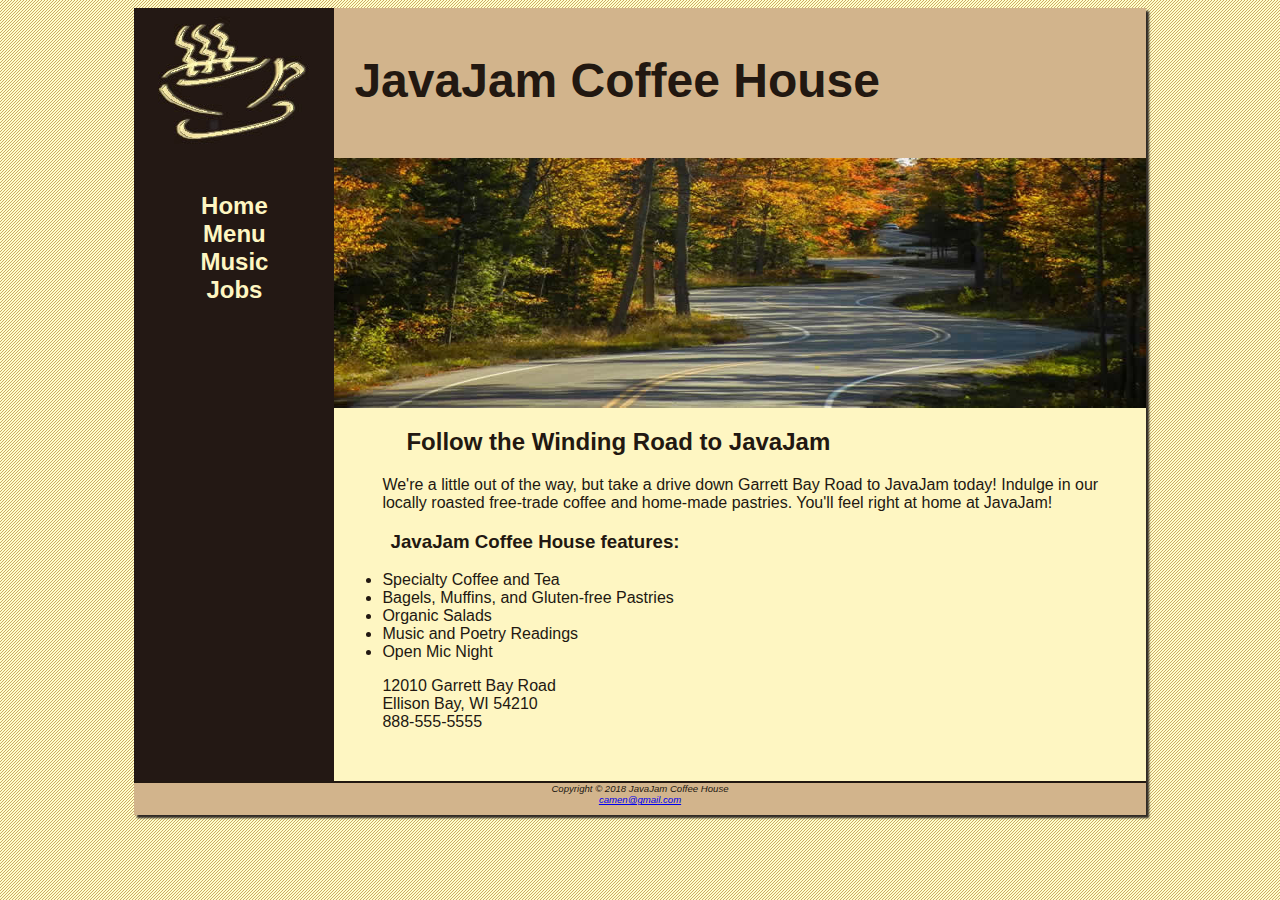
<file: index.html>
<html>
    <head>
        <title>
        JavaJam Coffee House Menu
        </title>
        <link rel="stylesheet" href="javajam.css">
    </head>
    <body>
        <div id="wrapper">
        <header>
            <h1>JavaJam Coffee House</h1>
            
        </header>
        <nav>
            <ul>
                <li><a href="index.html">Home</a></li>
                <li><a href="menu.html">Menu</a></li>
                <li><a href="music.html">Music</a></li>
                <li><a href="jobs.html">Jobs</a></li>
            </ul>   
        </nav>
        <main>
            <div id="heroroad"></div>
            <h2>Follow the Winding Road to JavaJam</h2>
            <p>We're a little out of the way, but take a drive down Garrett Bay Road to JavaJam
                today! Indulge in our locally roasted free-trade coffee and home-made pastries.
                You'll feel right at home at JavaJam!
            </p>
            <h3>JavaJam Coffee House features:</h3>
            <ul>
                <li>Specialty Coffee and Tea</li>
                <li>Bagels, Muffins, and Gluten-free Pastries</li>
                <li>Organic Salads</li>
                <li>Music and Poetry Readings</li>
                <li>Open Mic Night</li>
            </ul>
            <div>
                12010 Garrett Bay Road<br>
                Ellison Bay, WI 54210<br>
                888-555-5555
            </div>
            <br>
        </main>
        <footer>
            Copyright © 2018 JavaJam Coffee House<br>
            <a href="mailto:camen@gmail.com">camen@gmail.com</a>
        </footer> 
        </div>     
    </body>
</html>
</file>
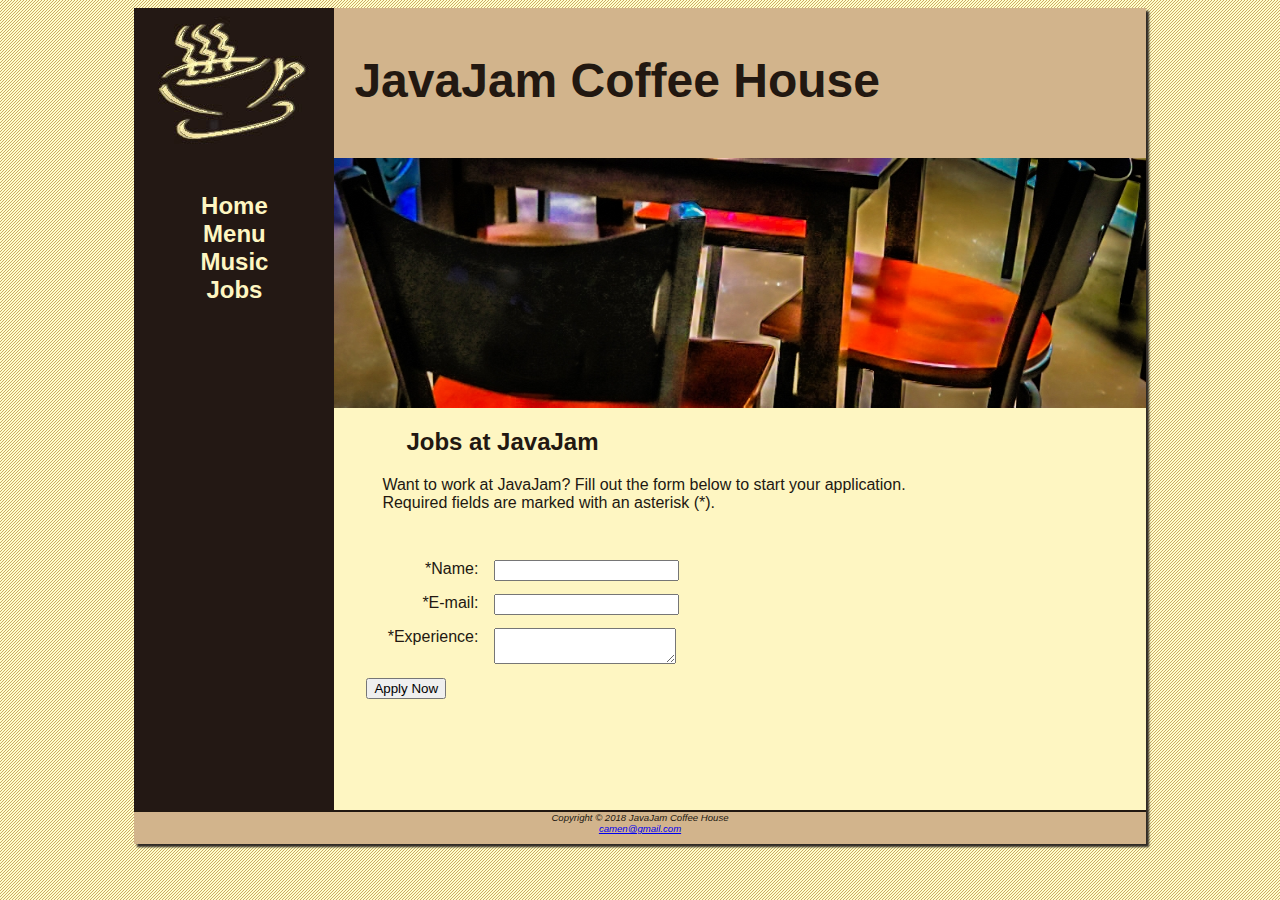
<file: jobs.html>
<html>
    <head>
        <title>
        JavaJam Coffee House Menu
        </title>
        <link rel="stylesheet" href="javajam.css">
    </head>
    <body>
        <div id="wrapper">
        <header>
            <h1>JavaJam Coffee House</h1>
        </header>
        <nav>
            <ul>
                <li><a href="index.html">Home</a></li>
                <li><a href="menu.html">Menu</a></li>
                <li><a href="music.html">Music</a></li>
                <li><a href="jobs.html">Jobs</a></li>
            </ul>   
        </nav>
        <main>
            <div id="herojobs"></div>
            <h2>Jobs at JavaJam</h2>
            <p>Want to work at JavaJam? Fill out the form below to start your application. <br>Required fields are marked with an asterisk (*).</p>
            <form action="http://webdevbasics.net/scripts/javajam8.php" method="post">
                <label for="Name">*Name:</label>
                <input type="text" id="Name" name="myName" required>
                <label for="Email">*E-mail:</label>
                <input type="email" id="Email" name="myEmail" required>
                <label for="Experience">*Experience:</label>
                <textarea name="myExperience" rows="2" cols="20" id="Experience" required></textarea>
                <input type="submit" value="Apply Now" id="mySubmit">
            </form>
            <br>
        </main>
        <footer>
            Copyright © 2018 JavaJam Coffee House<br>
            <a href="mailto:camen@gmail.com">camen@gmail.com</a>
        </footer>
    </div>       
    </body>
</html>
</file>
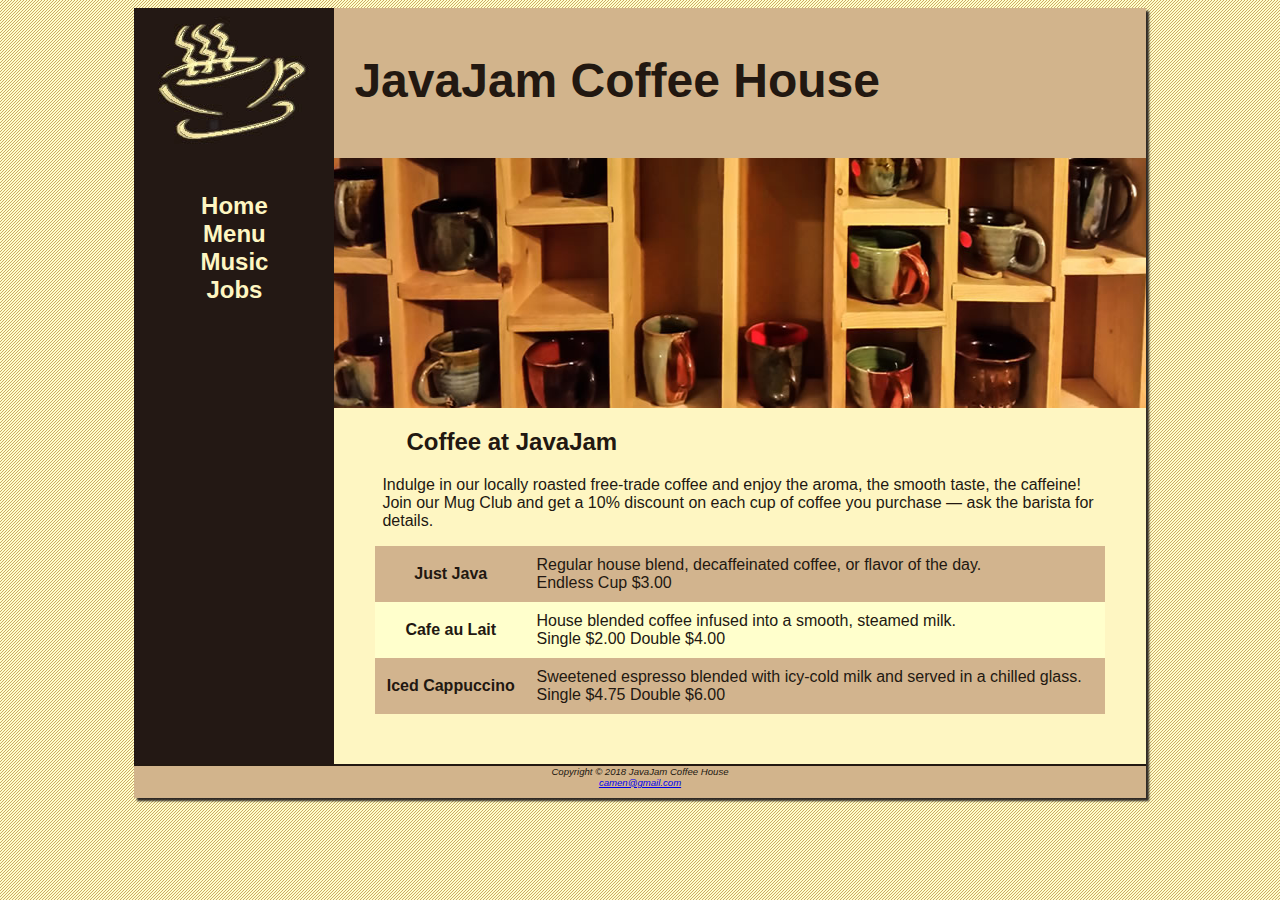
<file: menu.html>
<html>
    <head>
        <title>
        JavaJam Coffee House Menu
        </title>
        <link rel="stylesheet" href="javajam.css">
    </head>
    <body>
        <div id="wrapper">
        <header>
            <h1>JavaJam Coffee House</h1>
        </header>
        <nav>
            <ul>
                <li><a href="index.html">Home</a></li>
                <li><a href="menu.html">Menu</a></li>
                <li><a href="music.html">Music</a></li>
                <li><a href="jobs.html">Jobs</a></li>
            </ul>   
        </nav>
        <main>
            <div id="heromugs"></div>
            <h2>Coffee at JavaJam</h2>
            <p>Indulge in our locally roasted free-trade coffee and enjoy the aroma, the smooth
                taste, the caffeine! Join our Mug Club and get a 10% discount on each cup of
                coffee you purchase &mdash; ask the barista for details.
            </p>
            <table class="center">
                <tr>
                    <th>Just Java</th>
                    <td>Regular house blend, decaffeinated coffee, or flavor of the day.<br>
                        Endless Cup $3.00</td>
                </tr>
                <tr>
                    <th>Cafe au Lait</th>
                    <td>House blended coffee infused into a smooth, steamed milk.<br>
                        Single $2.00 Double $4.00</td>
                </tr>
                <tr>
                    <th>Iced Cappuccino</th>
                    <td>Sweetened espresso blended with icy-cold milk and served in a chilled glass.<br>
                        Single $4.75 Double $6.00</td>
                </tr>
            </table>
            <br>
        </main>
        <footer>
            Copyright © 2018 JavaJam Coffee House<br>
            <a href="mailto:camen@gmail.com">camen@gmail.com</a>
        </footer>
    </div>       
    </body>
</html>
</file>
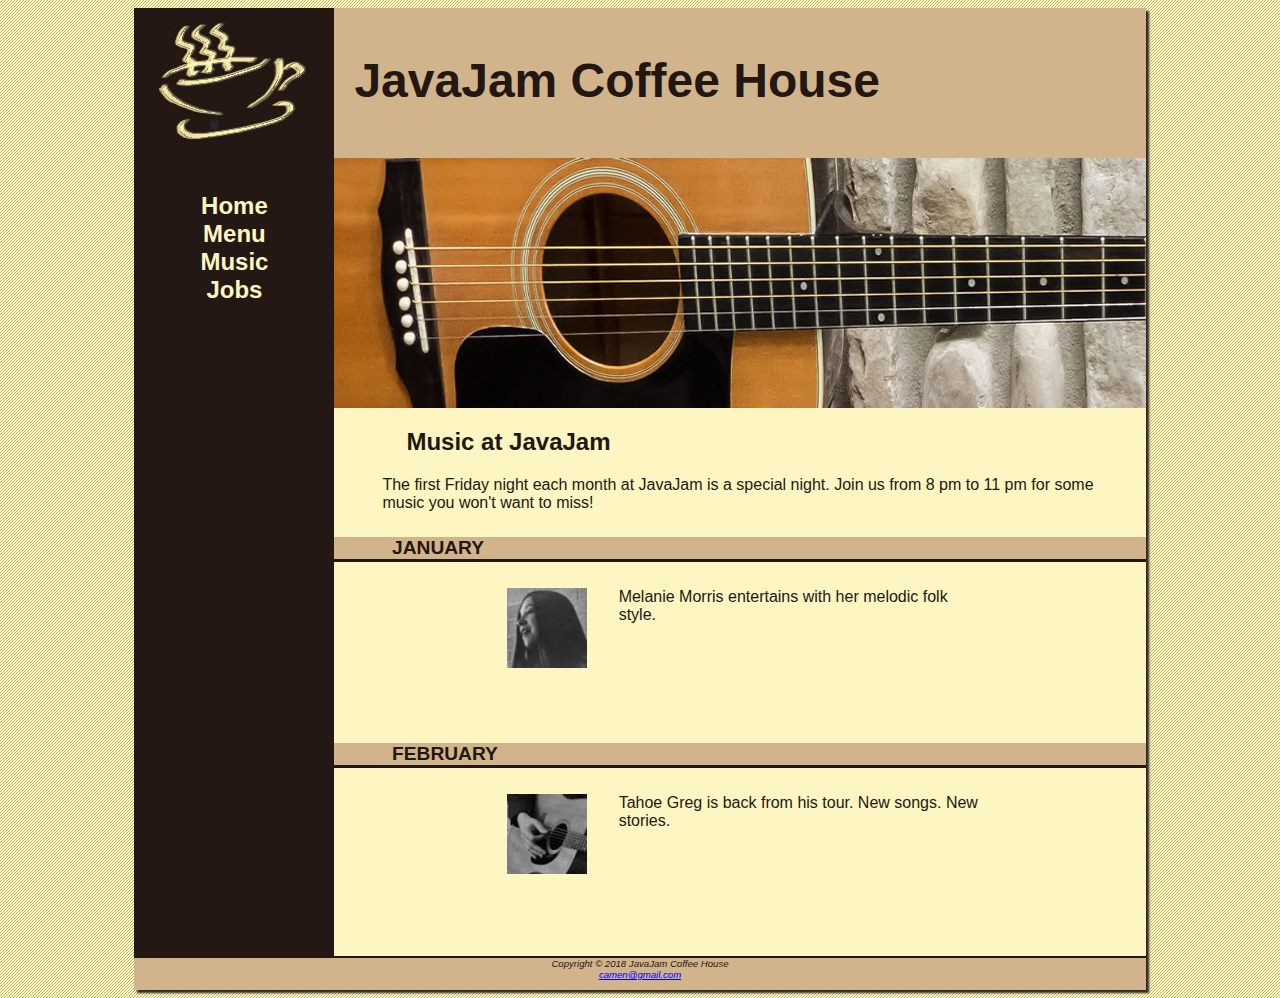
<file: music.html>
<html>
    <head>
        <title>
        JavaJam Coffee House Music
        </title>
        <link rel="stylesheet" href="javajam.css">
    </head>
    <body>
        <div id="wrapper">
        <header>
            <h1>JavaJam Coffee House</h1>
            
        </header>
        <nav>
            <ul>
                <li><a href="index.html">Home</a></li>
                <li><a href="menu.html">Menu</a></li>
                <li><a href="music.html">Music</a></li>
                <li><a href="jobs.html">Jobs</a></li>
            </ul>   
        </nav>
        <main>
            <div id="heroguitar"></div>
            <h2>Music at JavaJam</h2>
            <p>The first Friday night each month at JavaJam is a special night. Join us from 8
                pm to 11 pm for some music you won't want to miss!
            </p>
            <h4>January</h4>
            <div class="details">
                <a href="melanie.jpg"><img src="melaniethumb.jpg" class="floatleft" alt=""></a>
                Melanie Morris entertains with her melodic folk style.
            </div>
            <br>
            <h4>February</h4>
            <div class="details">
                <a href="greg.jpg"><img src="gregthumb.jpg" class="floatleft" alt=""></a>
                Tahoe Greg is back from his tour. New songs. New stories.
            </div>
            <br>
        </main>
        <footer>
            Copyright © 2018 JavaJam Coffee House<br>
            <a href="mailto:camen@gmail.com">camen@gmail.com</a>
        </footer>  
        </div>     
    </body>
</html>
</file>
<file: javajam.css>
body{
    background-color: #FCEBB6;
    color: #221811;
    font-family: verdana, Arial, sans-serif;
    background-image: url(background.gif);
}
header{
    background-color: #D2B48C;
    height: 150px;
    background-image: url(javajamlogo.jpg);
    background-repeat: no-repeat;
}
h1{
    padding-top: 45px;
    padding-left: 220px;
    font-size: 3em;
}
nav{
    text-align: center;
    font-weight: bold;
    font-size: 1.5em;
    padding-top: 10px;
    float: left;
    width: 200px;
}
nav a{
    text-decoration: none;
}
nav a:link{
    color: #FEF6C2;
}
nav a:visited{
    color: #D2B48C;
}
nav a:hover{
    color: #CC9933;
}
nav ul{
    list-style-type: none;
    padding-left: 0;
}
footer{
    background-color: #D2B48C;
    font-size: .60em;
    font-style: italic;
    text-align: center;
    padding-bottom: 10px;
    border-top: 2px solid #221811;
}
#wrapper{
    width: 80%;
    margin-right: auto;
    margin-left: auto;
    background-color: #231814;
    min-width: 900px;
    max-width: 1280px;
    box-shadow: 3px 3px 2px #302a25;
}
main{
    padding-left: 0;
    padding-right: 0;
    padding-bottom: 2em;
    padding-top: 0;
    margin-left: 200px;
    background-color: #FEF6C2;
    display: block;
}
main h2, main h3, main h4, main p, main div, main ul, main dl{
    padding-left: 3em;
    padding-right: 2em;
}
h4{
    background-color: #D2B48C;
    font-size: 1.2em;
    text-transform: uppercase;
    border-bottom: #221811 solid 3px;
    padding-bottom: 0;
    clear: left;
}
.floatleft{
    float: left;
    padding-right: 2em;
    padding-bottom: 2em;
}
.details{
    padding-left: 20%;
    padding-right: 20%;
    overflow: auto;
}
img{
    padding-left: 10px;
    padding-right: 10px;
}
* {
    box-sizing: border-box;
}
#heroroad{
    background-image: url(heroroad.jpg);
    background-size: 100% 250px;
    height: 250px;
}
#heromugs{
    background-image: url(heromugs.jpg);
    background-size: 100% 250px;
    height: 250px;
}
#heroguitar{
    background-image: url(heroguitar.jpg);
    background-size: 100% 250px;
    height: 250px;
}
header, nav, main, footer {
    display: block;
}
th, td{
    padding: 10px;
}
tr:nth-of-type(odd){
    background-color: #D2B48E;
}
table{
    width: 90%;
    border-spacing: 0;
    background-color: #FFFFCC;
}
table.center{
    margin-left: auto;
    margin-right: auto;
}
form{
    padding: 2em;
}
label{
    display: block;
    float: left;
    text-align: right;
    width: 8em;
    padding-right: 1em;
}
input, textarea{
    display: block;
    margin-bottom: 1em;
}
#herojobs{
    height: 250px;
    background-image: url(herojobs.jpg);
    background-size: 100% 100%;
}
</file>
